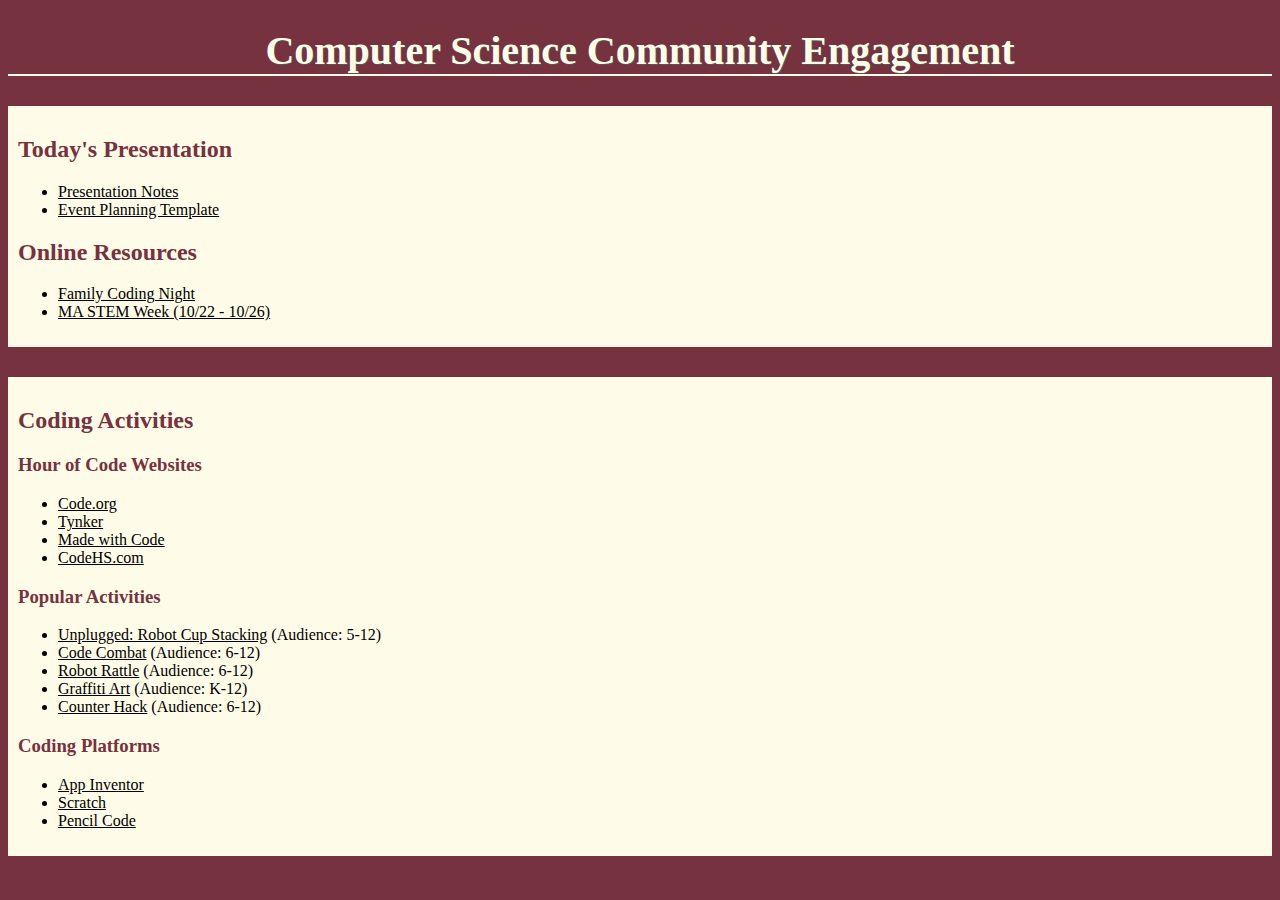
<file: index.html>
<!doctype html>
<html>
	<head>
		<title>Hour of Code Activities</title>
		<style>
			body {
				background-color: #76323F;
				color: #FEFCE8;
				font-family: 'Roboto Slab', serif;
			}
			
			h1 {
				color: #FEFCE8;
				text-shadow: 0.03em 0.03em #565656;
				text-align: center;
				font-size: 2.5em;
				border-bottom: 2px solid #FEFCE8;
			} 
			
			a:link, a:hover, a:visited {
				color: #fff;
			}
			
			#resc {
				background-color: #FEFCE8;
				color: #76323F;
				padding: 10px;
				margin: 30px 0;
			}
			
			#resc a, #resc li {
				color: #000;
			}
		</style>
	</head>
	<body>
		<h1>Computer Science Community Engagement</h1>

		<section id="resc">
			<!-- Resources provided by me -->
			<h2>Today's Presentation</h2>
			<ul>
				<li><a target="_blank" href="CommunityCSEngagement.pdf">Presentation Notes</a></li>
				<li><a target="_blank" href="https://goo.gl/ijcUWi">Event Planning Template</a></li>
			</ul>
			
			<h2>Online Resources</h2>
			<ul>
				<li><a target="_blank" href="http://www.familycodenight.org/">Family Coding Night</a></li>
				<li><a target="_blank" href="http://www.mass.edu/stem/getinvolved/stemweek.asp">MA STEM Week (10/22 - 10/26)</a></li>
			</ul>
		</section>
		
		<section id="resc">
			<h2>Coding Activities</h1>
			<h3>Hour of Code Websites</h2>
			<ul>
				<li><a target="_blank" href="https://code.org/hourofcode/overview">Code.org</a></li>
				<li><a target="_blank" href="https://www.tynker.com/hour-of-code/teacher">Tynker</a></li>
				<li><a target="_blank" href="https://www.madewithcode.com/projects/">Made with Code</a></li>
				<li><a target="_blank" href="https://www.codehs.com/hourofcode">CodeHS.com</a></li>
			</ul>
			
			<h3>Popular Activities</h2>
			<ul>
				<li><a target="_blank" href="https://curriculum.code.org/csf/courseb/6/#programming-unplugged-my-robotic-friends1">Unplugged: Robot Cup Stacking</a> (Audience: 5-12)</li>
				<li><a target="_blank" href="https://codecombat.com/play/">Code Combat</a> (Audience: 6-12)</li>	
				<li><a target="_blank" href="https://cospaces.io/edu/hour-of-code/robot-rattle/">Robot Rattle</a> (Audience: 6-12) </li>
				<li><a target="_blank" href="https://world.kano.me/coding-challenges/training">Graffiti Art</a> (Audience: K-12)</li>
				<li><a target="_blank" href="https://www.tynker.com/nb/project/582610b0af9231ea0b8b4ee7/?dir=director&chapterid=57d87eb9af9231c8648b456d&s=0">Counter Hack</a> (Audience: 6-12)</li>
			</ul>
			<h3>Coding Platforms</h3>
			<ul>
				<li><a target="_blank" href="http://ai2.appinventor.mit.edu/">App Inventor</a></li>
				<li><a target="_blank" href="https://scratch.mit.edu/">Scratch</a></li>
				<li><a target="_blank" href="https://pencilcode.net/">Pencil Code</a></li>
			</ul>
		</section>
	</body>
</html>
</file>
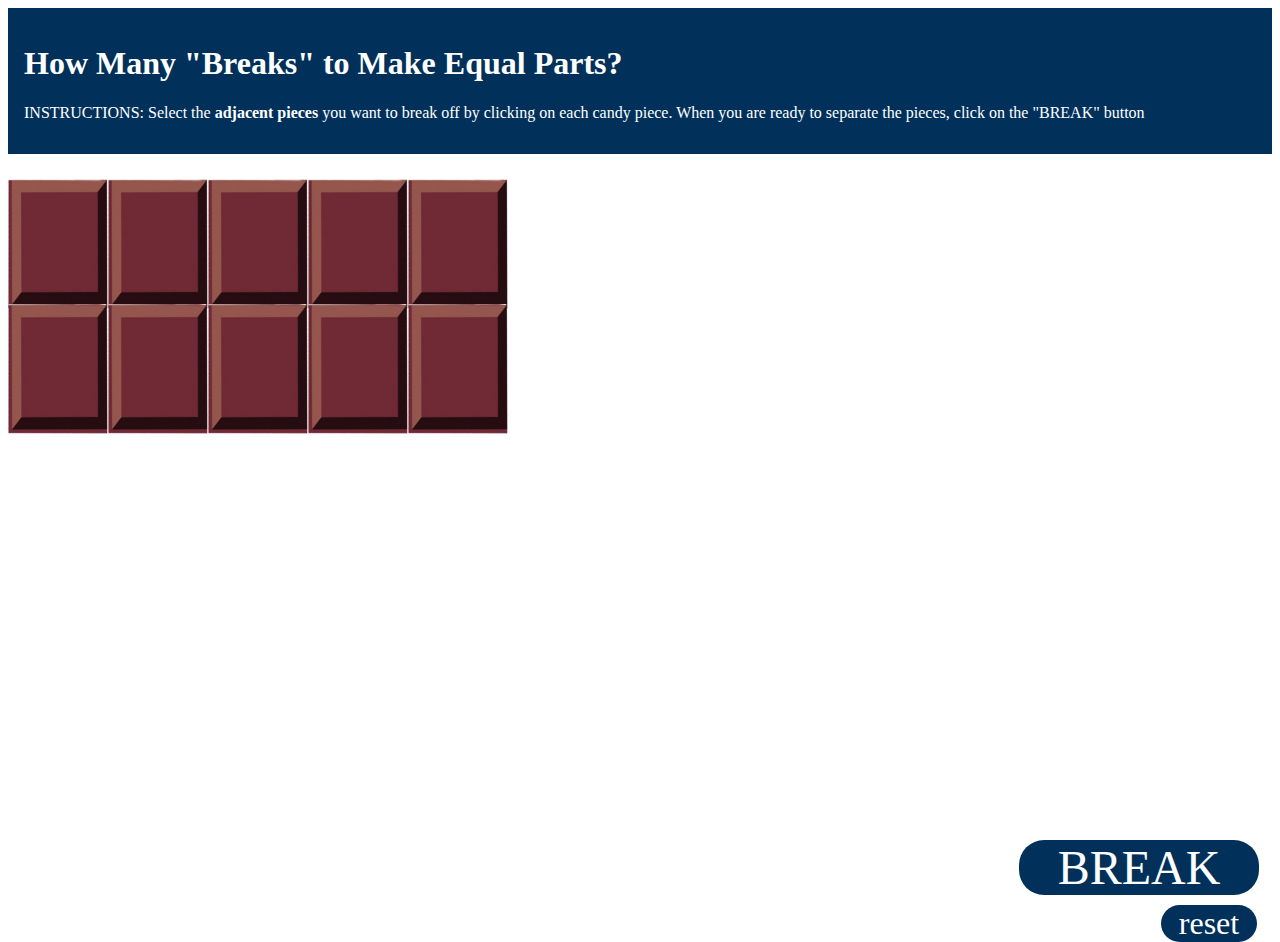
<file: candyBreaks/index.html>
<!doctype html>
<html>
<head>
	<title>CHALLENGE: Candy Bar Equity</title>
	<link rel="stylesheet" type="text/css" href="candy.css" />
	<script src="https://ajax.googleapis.com/ajax/libs/jquery/3.3.1/jquery.min.js"></script>
	
	<script>
		/** Create the 10 pieces on startup **/
		$(document).ready(function() {
			pieceCount = 0;
			rowCount = 2;
			colCount = 5;
    		/* Candy Bar Rows */
    		for(r = 0; r < rowCount; r++) {
    			
    			/* Candy Bar Cols */
    			for(c = 0; c < colCount; c++) {
    				var img = $('<img />').attr({
            			'id': 'piece' + pieceCount,
            			'class': 'candy row'+r,
            			'src': 'candyPiece.png',
            			'alt': 'A Candy Piece',
            			'title': 'Click to select',
            			'width': 100,
            			'style': 'position: absolute; top: ' + (25+r*125) + 'px; left: ' + (c*100) + 'px;'
        			}).appendTo('main');
    				pieceCount++;
    			}
    		}
    		
    		$('.candy').click(function() {
    			$(this).css('opacity', '0.4');
    			$(this).addClass("selected");
    		});
    		
    		$('#break').click(function() { 
				//Check for valid selection
				var row1Count = 0;
				var row2Count = 0;
				var isValidSelection = false;
				
				if(('.selected').length != ('.candy').length) {
					$('.selected').each(function(index) {
						
						if($(this).hasClass('row0')) {
							if(row1Count == $(this).index()) {
								row1Count++;	
							}
						}
						else if($(this).hasClass('row1')) {
							if(row2Count == $(this).index()) {
								row2Count++;	
							}
						}
						
					});
					isValidSelection = true;
				}
				
				if(isValidSelection) {
					//Adjust each selected element!
					$('.selected').each(function(index) {
						
						//Calculate new offsets positions
						var newXLocation = $(this).offset().left + 20;
						var newYLocation = $(this).offset().top + 20;
											
						//Set new offsets
						$(this).css('left', newXLocation);
						$(this).css('top', newYLocation);
						
					});
				}
				else
					alert("Invalid Selection");
	
				$('.candy').css('opacity', '1.0');
				$('.candy').removeClass('selected');
    		});
    		
    		$('#reset').click(function() {
    			$('.candy').css('opacity', '1.0');
    			$('.candy').removeClass('selected');
			location.reload();
    		});
    	});
	</script>
</head>
<body>
	<header>
		<h1>How Many "Breaks" to Make Equal Parts?</h1>
		<p> INSTRUCTIONS: Select the <strong>adjacent pieces</strong> you want to break off by clicking on each candy piece. When you are ready to separate the pieces, click on the "BREAK" button</p>
	</header>
	
	<main>
	
	</main>
	
	<footer>
		<p id="break">BREAK</p>
		<p id="reset">reset</p>
	</footer>

</body>
</file>
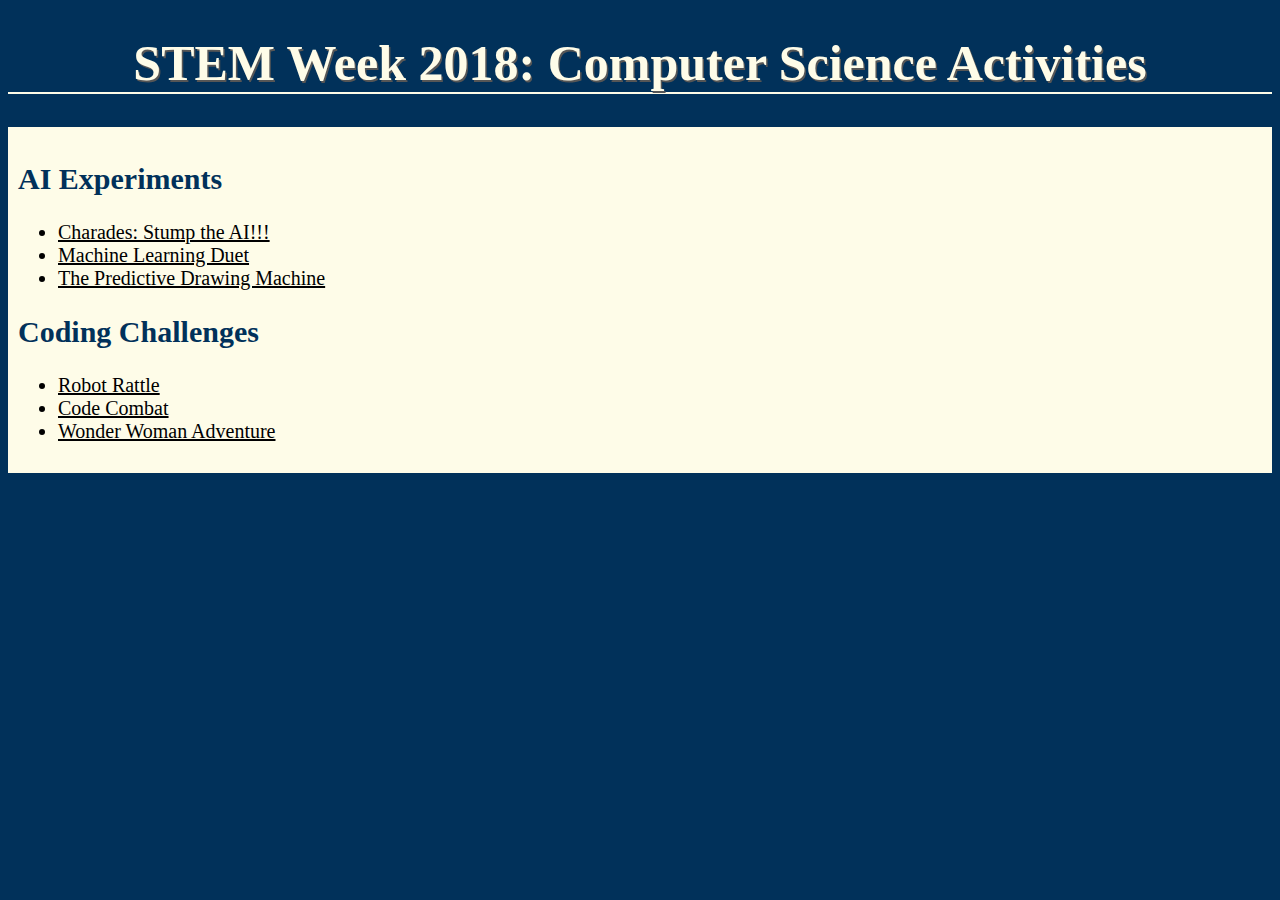
<file: stemWeek2018.html>
<!doctype html>
<html>
	<head>
		<title>Hour of Code Activities</title>
		<style>
			body {
				background-color: #01315A;
				color: #FEFCE8;
				font-family: 'Roboto Slab', serif;
				font-size: 1.25em;
			}
			
			h1 {
				color: #FEFCE8;
				text-shadow: 0.03em 0.03em #565656;
				text-align: center;
				font-size: 2.5em;
				border-bottom: 2px solid #FEFCE8;
			} 
			
			a:link, a:hover, a:visited {
				color: #fff;
			}
			
			#resc {
				background-color: #FEFCE8;
				color: #01315A;
				padding: 10px;
				margin: 30px 0;
			}
			
			#resc a, #resc li {
				color: #000;
			}
		</style>
	</head>
	<body>
		<h1>STEM Week 2018: Computer Science Activities</h1>

		<section id="resc">
			<!-- Resources provided by me -->
			<h2>AI Experiments</h2>
			<ul>
				<li><a target="_blank" href="https://quickdraw.withgoogle.com/">Charades: Stump the AI!!!</a></li>
				<li><a target="_blank" href="https://experiments.withgoogle.com/ai/ai-duet/view/">Machine Learning Duet</a></li>
				<li><a target="_blank" href="https://andymatuschak.org/scrying-pen/">The Predictive Drawing Machine</a></li>
				
			</ul>
			
			<h2>Coding Challenges</h2>
			<ul>
				<li><a target="_blank" href="https://class42.com/robotrattle.html">Robot Rattle</a></li>
				<li><a target="_blank" href="https://codecombat.com/play/">Code Combat</a></li>
				<li><a target="_blank" href="https://www.madewithcode.com/projects/wonderwoman">Wonder Woman Adventure</a></li>
				
			</ul>
		</section>
	</body>
</html>
</file>
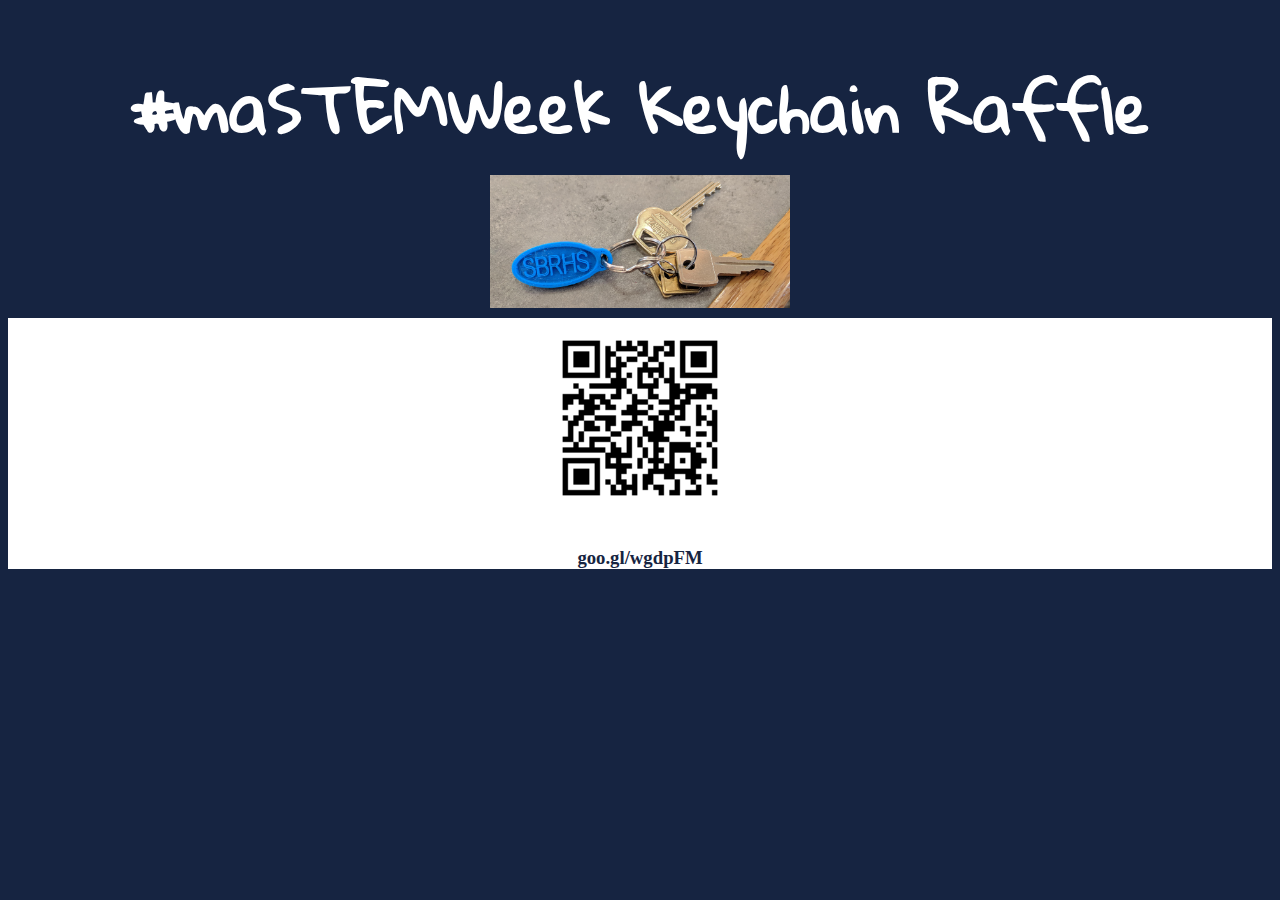
<file: stemWeekRaffle.html>
<!doctype html>
<html>
  <head>
	<title>STEM Week Raffle</title>
  <link href="https://fonts.googleapis.com/css?family=Gloria+Hallelujah" rel="stylesheet">
	<style>
    body {
      background-color: #162441;
      color: #fff;
      text-align: center;
      font-family: 'Gloria Hallelujah', cursive;
    }
    h1 {
      font-size: 4em;
      margin-bottom: 5px;
    }
    h2 {
      font-size: 2em;
    }
		
   em {
      text-decoration: underline;
      text-shadow: 0.3em 0.3em 0.3em orange;
  }
    
    div#deets {
      background-color: #fff;
      color: #162441;
    }
	</style>
</head>
<body>
	<h1>#maSTEMWeek Keychain Raffle</h1>
	<img src="keychain.jpg" alt="3D keychain" width="300" />
  <div id="deets">
    <img src="STEM Week Raffle QR.png" alt="raffle QR" style="width: 200px;" />
	  <h3 style="font-family: Calibri serif;">goo.gl/wgdpFM</h3>
  </div>
</body>
</html>
</file>
<file: candyBreaks/candy.css>
/** Header Styles **/
header {
	background-color: #01315A;
	color: #fff;
	padding: 1em;
}


/** END HEADER **/

/** Candy Styles **/
main {
	position: relative;
		
}

.candy {
	position: relative;
	margin: 0;
	padding: 0;
}


/** END CANDY STYLES **/

/** Footer Styles **/
p#break, p#reset {
	background-color: #01315A;
	color: #fff;
	text-align: center;
	border-radius: 25px;
	margin: 5px;
}

p#break:hover, p#reset:hover {
	color: #68ABE8;	
	
}

p#break {
	font-size: 3em;
	width: 5em;	
	
}

p#reset {
	font-size: 2em;
	width: 3em;
	position: absolute;
	right: 2px;
}


footer {
	position: absolute;
	right: 1em;
	bottom: 0.0em;	
}

/** END FOOTER STYLES **/
</file>
